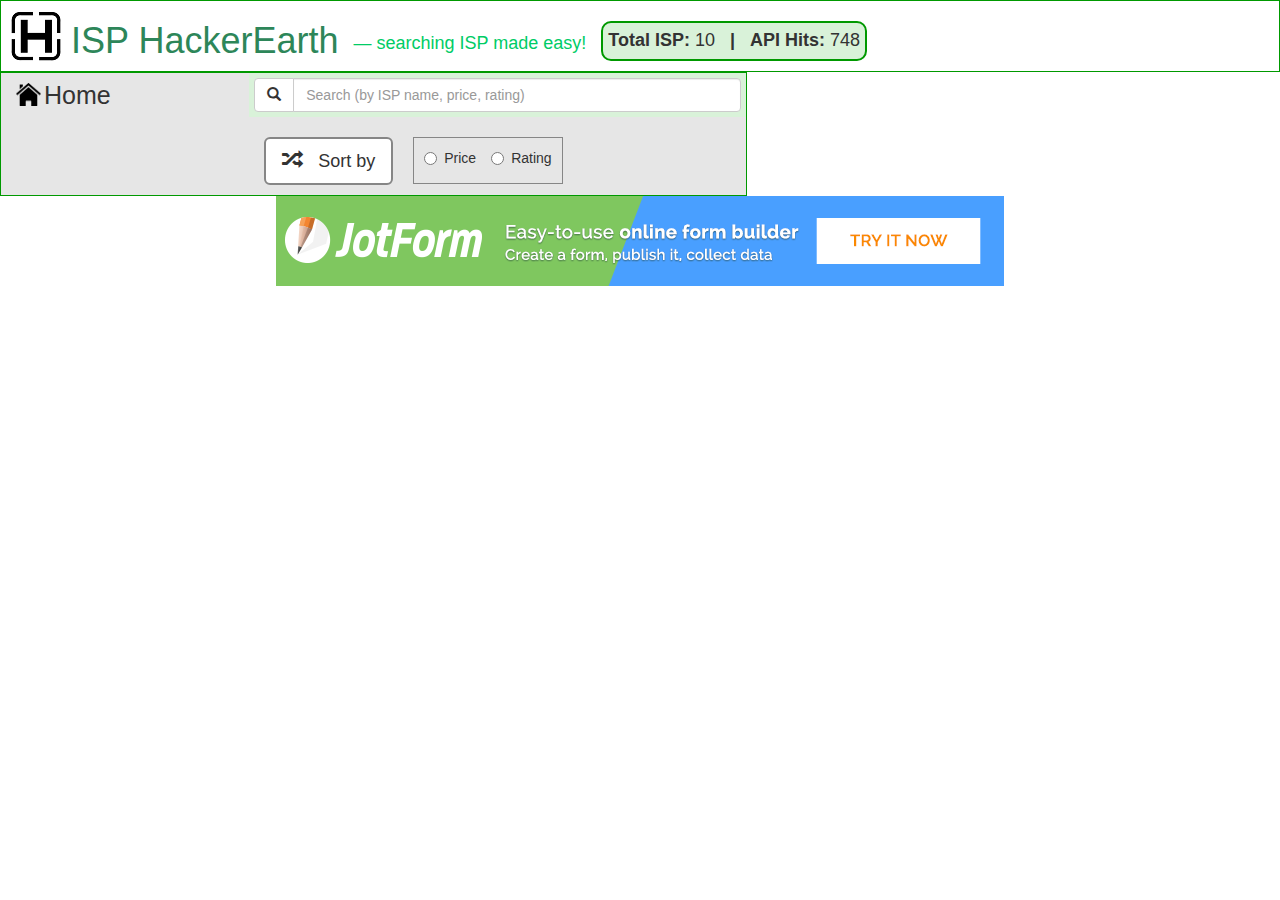
<file: src/main/webapp/index.html>
<!DOCTYPE html>
<html lang="en" ng-app="ispApp">
	<head>
		<meta charset="utf-8">

		<meta name="viewport" content="width=device-width, initial-scale=1">

		<title>ISP HackerEarth</title>

		<link href="css/bootstrap.css" rel="stylesheet">
		<link rel = "stylesheet" href = "https://cdnjs.cloudflare.com/ajax/libs/font-awesome/4.3.0/css/font-awesome.min.css">
		<link href="css/main.css" rel="stylesheet">
    <script src="js/jquery-3.2.1.js"></script>
    <script src="js/angular.js"></script>
		<script src="js/angular-route.js"></script>
		<script src="js/angular-resource.js"></script>
		<script src="js/angular-animate.js"></script>
		<script src="app.module.js"></script>
		<script src="app.config.js"></script>
		<script src="isp-header/isp-header.component.js"></script>
		<script src="isp-header/isp-header.module.js"></script>
		<script src="isp-list/isp-list.component.js"></script>
		<script src="isp-list/isp-list.module.js"></script>
		<script src="isp-detail/isp-detail.component.js"></script>
		<script src="isp-detail/isp-detail.module.js"></script>
		<script src="core/core.module.js"></script>
		<script src="core/isp/isp.module.js"></script>
		<script src="core/isp/isp.service.js"></script>
		<script src="core/data/data.module.js"></script>
		<script src="core/data/data.service.js"></script>
		<script src="core/rating/rating.module.js"></script>
		<script src="core/rating/rating.directive.js"></script>
		<script src="app.directives.js"></script>
	</head>
	<body>
  		
		<section class="container-fluid">
  		 	
			<header class="header-container row">
				<!-- header logo -->
				<div class="header-logo">
					<img src="img/logo-50px.png" alt="logo">
				</div>
				
				<!-- header title -->
				<div class="header-title">
					<h1>ISP HackerEarth</h1>
					<h4>&nbsp; &#8213; searching ISP made easy!</h4>
				</div>
		  		
				<!-- header data -->
				<div class="header-data">
					<strong>Total ISP:</strong> 10 &nbsp; <strong>|</strong> &nbsp;
					<strong>API Hits:</strong> 748
				</div>
				
			</header>
  	
			<section class="body-container row">
				
  			<isp-list></isp-list>
				<div ng-view></div>
				
  		</section>
			
			<footer>
				<img src="img/adv.png" alt="advertisement" class="img-responsive center-block">
			</footer>
  	
		</section>
	
    <!-- jQuery (necessary for Bootstrap's JavaScript plugins) -->
    <script src="https://ajax.googleapis.com/ajax/libs/jquery/1.12.4/jquery.min.js"></script>
    <!-- Include all compiled plugins (below), or include individual files as needed -->
    <script src="js/bootstrap.js"></script>
	</body>
</html>
</file>
<file: src/main/webapp/css/main.css>
/* header */
.header-container {
	border: 1px solid rgb(0, 153, 0);
}

.header-logo {
	float : left;
	padding-top : 10px;
	padding-left : 10px;
}

.header-title {
	float : left;
	padding-left : 10px;
}

.label-header {
	font-size : 15px;
	background-color: rgb(217, 242, 217);
	color : black;
	border: 2px solid rgb(0, 153, 0);
}

.header-data {
	float : left;
	margin : 20px 0px 10px 15px;
	padding : 5px 5px 5px 5px;
	border: 2px solid rgb(0, 153, 0);
	border-radius: 10px;
	background-color: rgb(217, 242, 217);
	font-size : 18px;
}

.header-title h1 {
	float : left;
	color : rgb(45, 134, 89);
}

.header-title h4 {
	float : left;
	margin-left : 5px;
	padding-top : 23px;
	color : rgb(0, 204, 102);
}



/* body section */



.radio-border {
	width: 50px;
    height: 50px;
    border-radius: 5px;
}

.body-container {

}

.body-top {
	margin-top : 0px;
	/*border: 1px solid rgb(0, 153, 0);*/
}

.list-section {
	border: 1px solid rgb(0, 153, 0);
	padding-bottom: 10px;
	background-color: rgb(230, 230, 230);
}

.aside-row-panel {
	
}

.image-aside {
	float : left;
	margin : 3px 0px 0px 5px;
	background-color: rgb(211, 232, 210);
}

.panel-top {
	float : left;
	border : 2px solid rgb(51, 51, 51);
	margin : 0px 0px 0px 5px;
}

.list-aside {
	border: 1px solid rgb(0, 153, 0);
	padding-top: 9px;
	padding-bottom: 6px;
	background-color: rgb(230, 230, 230);
}


.panel-top .panel-heading-content {
	background-color: rgb(26, 26, 26);
	color : rgb(242, 242, 242);
	font-weight : bold;
	text-align: center;
	font-size : 15px;
}

.list-group-panel {
	
}

.panel-top .list-group-panel li {
	border : 0px;
	padding : 8px 20px 8px 10px;
}

.panel-top .list-group-panel li img, span{
	display: inline;
} 

.rating {
	/*border: 2px solid rgb(0, 153, 0);*/
	margin-left : 1px;
}

.rating .rating-label {
	float : left;
	padding-top : 3px;
	font-size : 25px;
}

.rating .rating-star {
	float : left;
	font-size : 24px;
	padding-top : 5px;
	padding-left : 5px
}

.rating .filled {
  color: yellow;
}

.rating .rating-star li {
	float: left;
	padding-left : 5px;
}

.aside-description {
}

.aside-panel {
	border: 2px solid rgb(193, 193, 164);
	border-radius: 5px;
	margin : 16px 5px 10px 5px;
	background-color: rgb(230, 255, 255);
}

.aside-button {
	border: 2px solid rgb(57, 172, 115);
	color : rgb(0, 204, 102);
	padding : 5px 5px 5px 5px;
}

.aside-row-button button {
	font-weight: bold;
	font-size : 20px;
	color : cadetblue;
	border: 2px solid cadetblue;
	padding-top : 5px;
	padding-bottom: 5px;
}

.aside-row-button .buttonLink {
	float : left;
	margin : 0px 5px 0px 5px;
}

.aside-row-button .buttonShare {
	float : left;
	margin : 0px 19px 0px 20px;
}

.aside-row-button .buttonDownload {
	float : left;
	margin : 0px 5px 0px 5px;
}

.search-box {
	border: 1px solid #c0c0c001530;
	margin-top : 5px;
	margin-bottom : 5px;
}

.search-group {
	background-color: rgb(217, 242, 217);
	padding : 5px 5px 5px 5px;
}

.search-button {
	
}

.search-input {
	
}

.list-group-section li {
	margin : 5px;
	border: 1.5px solid rgb(0, 153, 0);
	border-radius: 10px;
	background-color: rgb(230, 255, 230);
	font-weight: bold;
	padding : 5px 5px 5px 5px;
}

.list-group-section li:first-child {
  border-top-right-radius: 10px;
  border-top-left-radius: 10px;
}

.list-group-section li:last-child {
  border-bottom-right-radius: 10px;
  border-bottom-left-radius: 10px;
}

footer {
	/*border : 2px solid rgb(51, 51, 51);*/
}
</file>
